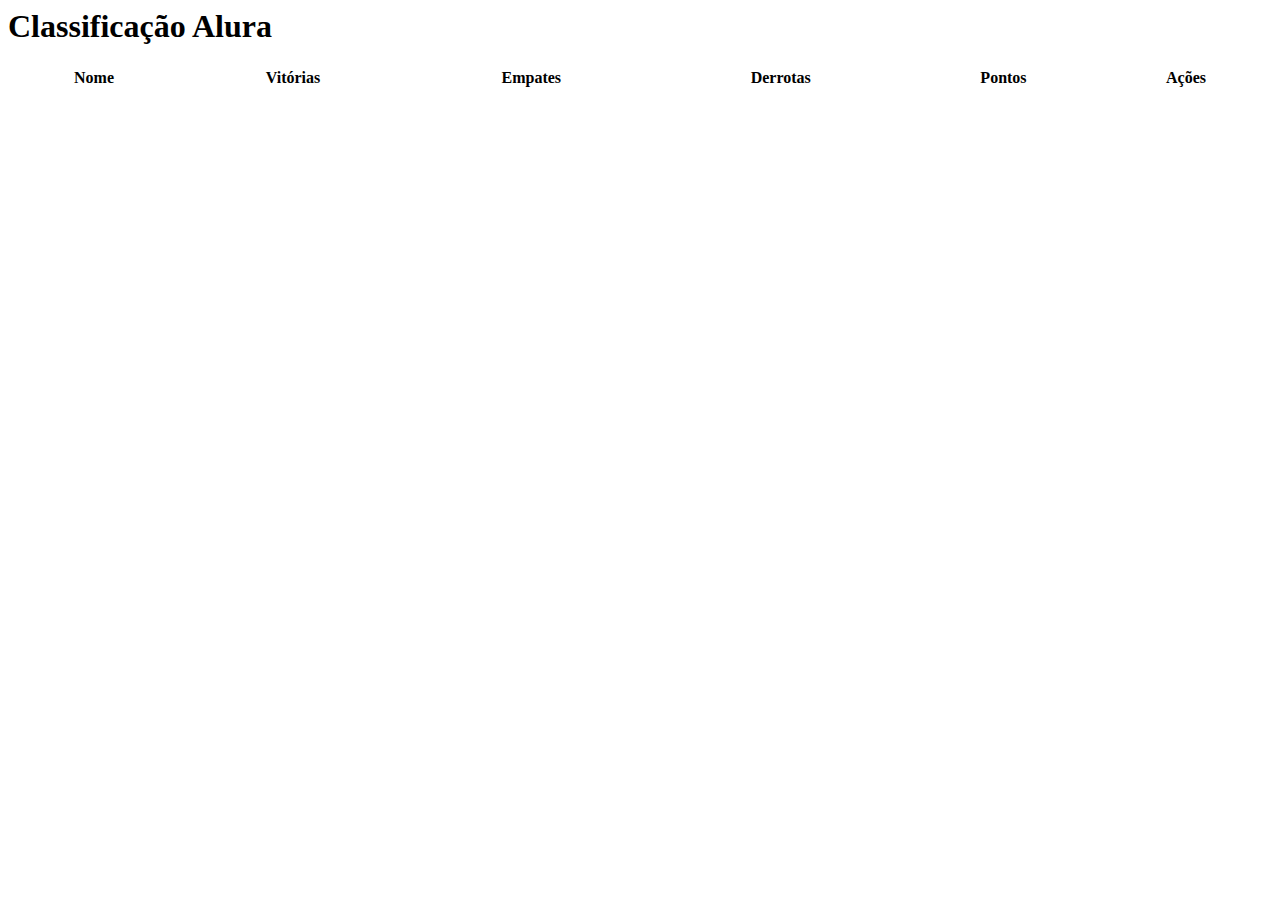
<file: tabela_de_classificacao.html>
<html>

<head>
  <title>
    Imersão Dev
  </title>
</head>

<body>
  <h1>Classificação Alura</h1>

  <table style="width:100%">
    <thead>
      <tr>
        <th>Nome</th>
        <th>Vitórias</th>
        <th>Empates</th>
        <th>Derrotas</th>
        <th>Pontos</th>
        <th colspan="3">Ações</th>
      </tr>
    </thead>
    <tbody id="tabelaJogadores">

    </tbody>
  </table>
</body>

</html>
</file>
